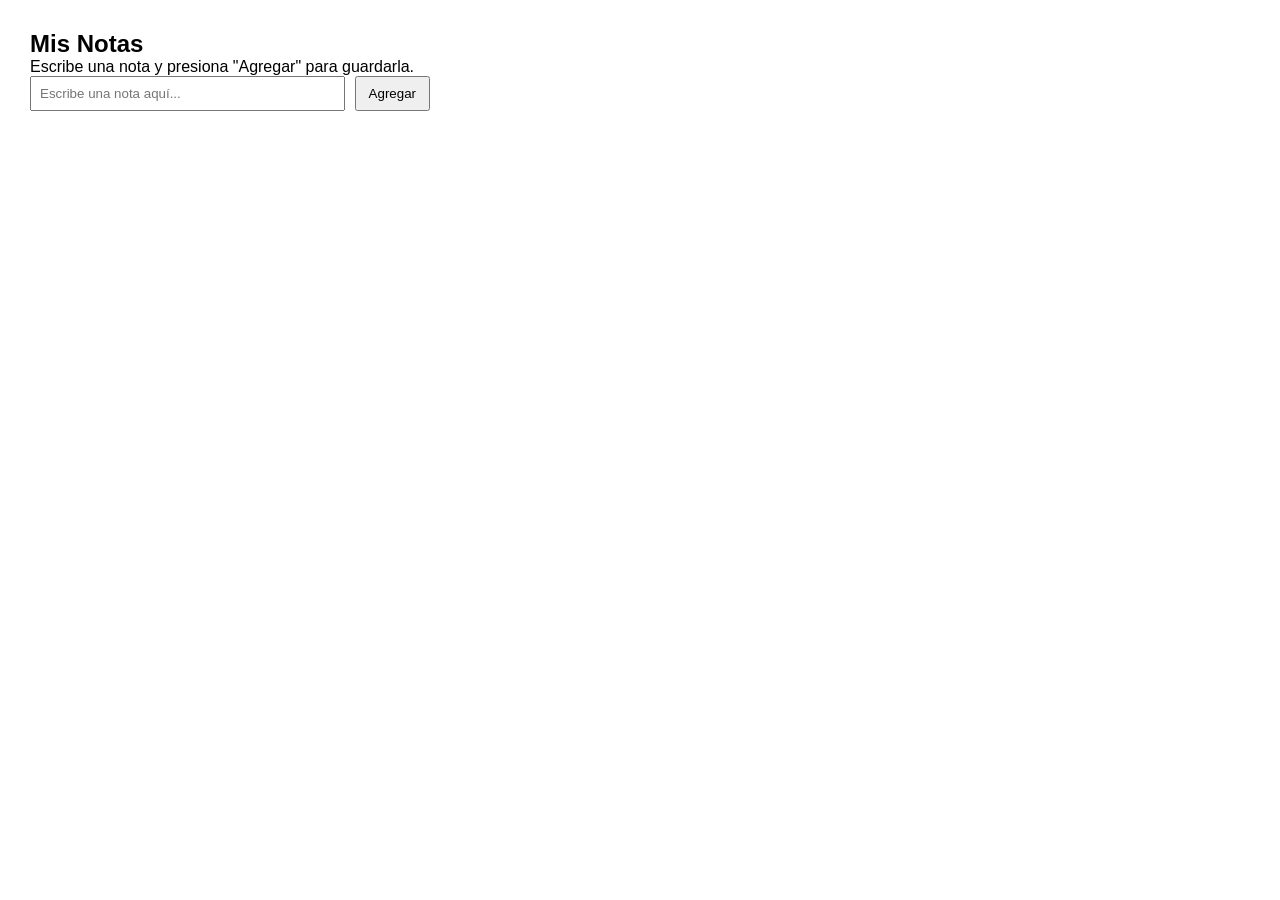
<file: semanas/semana3/index.html>
<!DOCTYPE html>
<html lang="es">
<head>
    <meta charset="UTF-8">
    <meta name="viewport" content="width=device-width, initial-scale=1.0">
    <title>Mini-App de Notas</title>
    <link rel="stylesheet" href="style.css">
</head>
<body>

    <h2>Mis Notas</h2>
    <p>Escribe una nota y presiona "Agregar" para guardarla.</p>

    <div class="input-contenedor">
        <input type="text" id="inputNota" placeholder="Escribe una nota aquí...">
        <button id="btnAgregar" class="btn-principal">Agregar</button>
    </div>

    <ul id="listaNotas"></ul>

    <script src="script.js"></script>
</body>
</html>
</file>
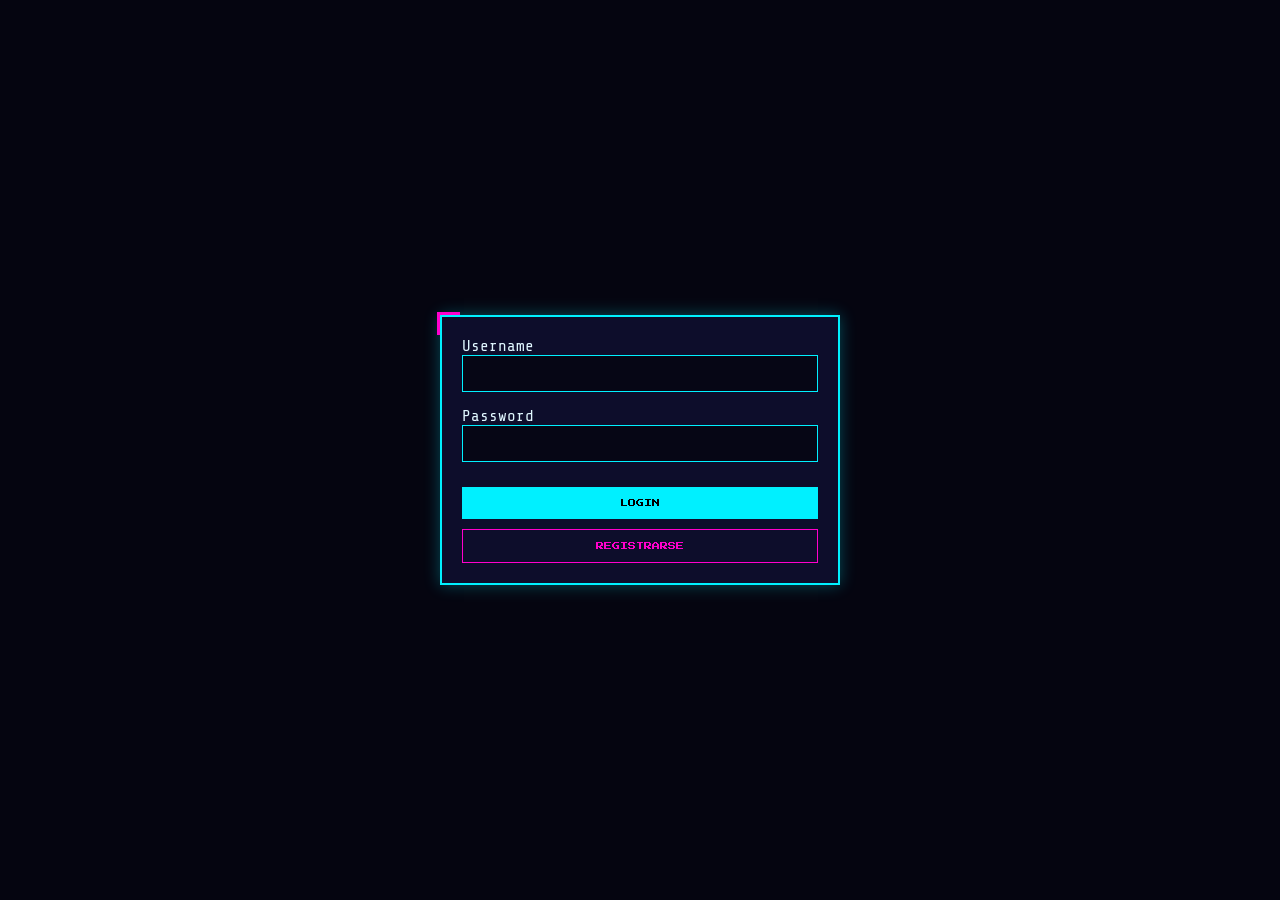
<file: semanas/semana4/formulario-v-spa/index.html>
<!DOCTYPE html>
<html lang="es">
<head>
    <meta charset="UTF-8">
    <meta name="viewport" content="width=device-width, initial-scale=1.0">
    <title>SPA</title>
    <link rel="stylesheet" href="css/style.css"> 
</head>
<body>

    <div id="app"></div>

    <script src="js/app.js"></script>
</body>
</html>
</file>
<file: semanas/semana3/style.css>
*{
    margin: 0;
    padding: 0;
    box-sizing: border-box;
}

body { 
    font-family: Arial, sans-serif;
    margin: 30px; 
    max-width: 400px; 
}
.input-contenedor {
    margin-bottom: 15px; 
    display: flex; 
    gap: 10px; 
}
input { 
    flex-grow: 1; 
    padding: 8px; 
}
button {
    padding: 8px 12px; 
    cursor: pointer; 
}
ul {
    list-style-type: none;
    padding: 0; 
}
li { 
    display: flex; 
    justify-content: space-between; 
    align-items: center; 
    background: #f4f4f4; 
    margin-bottom: 8px; 
    padding: 10px; 
    border-radius: 4px; 
}
.btn-eliminar {
    background-color: #ff4d4d; 
    color: white;
    border: none;
    border-radius: 3px; 
}
</file>
<file: semanas/semana4/formulario-v-spa/css/style.css>
@import url('https://fonts.googleapis.com/css2?family=Press+Start+2P&family=Share+Tech+Mono&display=swap');

:root {
    --accent: #00f0ff;
    --accent-pink: #ff00cc;
    --bg-dark: #050510;
    --panel-bg: #0d0d2b;
}

* { box-sizing: border-box; margin: 0; padding: 0; }

body {
    background-color: var(--bg-dark);
    color: #e0f7ff;
    font-family: 'Share Tech Mono', monospace;
    min-height: 100vh;
    overflow-x: hidden;
}

/* --- Estilo de Panel Arcade --- */
.panel-arcade {
    background: var(--panel-bg);
    border: 2px solid var(--accent);
    box-shadow: 0 0 15px rgba(0, 240, 255, 0.3);
    position: relative;
    padding: 20px;
}

.panel-arcade::before {
    content: ''; position: absolute; top: -5px; left: -5px;
    width: 20px; height: 20px; border-top: 3px solid var(--accent-pink); border-left: 3px solid var(--accent-pink);
}

/* --- Auth (Login/Register) --- */
.auth-container {
    display: flex;
    justify-content: center;
    align-items: center;
    height: 100vh;
}

.auth-container .panel-arcade {
    width: 100%;
    max-width: 400px;
}

/* --- Layout Dashboard --- */
.dashboard-layout {
    max-width: 1200px;
    margin: 0 auto;
    padding: 20px;
}

.dashboard-header {
    display: flex;
    justify-content: space-between;
    align-items: center;
    margin-bottom: 30px;
}

.user-info { display: flex; align-items: center; gap: 15px; }
.user-avatar { width: 50px; height: 50px; border-radius: 50%; border: 2px solid var(--accent-pink); }

.dashboard-content {
    display: grid;
    grid-template-columns: 300px 1fr;
    gap: 20px;
}

/* --- Formulario --- */
.form-container h3 {
    font-family: 'Press Start 2P', cursive;
    font-size: 10px;
    color: var(--accent-pink);
    margin-bottom: 20px;
}

input, textarea {
    width: 100%;
    background: rgba(0, 0, 0, 0.5);
    border: 1px solid var(--accent);
    padding: 10px;
    color: white;
    margin-bottom: 15px;
    font-family: 'Share Tech Mono', monospace;
}

/* --- Grid de Tarjetas --- */
.cards-grid {
    display: grid;
    grid-template-columns: repeat(auto-fill, minmax(250px, 1fr));
    gap: 20px;
}

.card-arcade {
    display: flex;
    flex-direction: column;
    padding: 0;
    overflow: hidden;
}

.card-img {
    height: 150px;
    background-size: cover;
    background-position: center;
    border-bottom: 2px solid var(--accent);
}

.card-body { padding: 15px; }
.card-body h4 { color: var(--accent); margin-bottom: 10px; }
.card-body p { font-size: 13px; height: 40px; overflow: hidden; }

/* --- Botones --- */
button {
    cursor: pointer;
    font-family: 'Press Start 2P', cursive;
    font-size: 8px;
    padding: 12px;
    border: none;
    transition: 0.3s;
    text-transform: uppercase;
}

.btn-primary { background: var(--accent); color: black; width: 100%; margin-top: 10px; }
.btn-primary:hover { background: var(--accent-pink); color: white; }

.btn-secondary { background: transparent; color: var(--accent-pink); border: 1px solid var(--accent-pink); width: 100%; margin-top: 10px; }

.btn-danger { background: #ff3355; color: white; }

.card-footer { display: flex; gap: 5px; margin-top: 15px; }
.btn-edit { background: #ffe600; color: black; flex: 1; }
.btn-delete { background: #ff3355; color: white; flex: 1; }

@media (max-width: 800px) {
    .dashboard-content { grid-template-columns: 1fr; }
}
</file>
